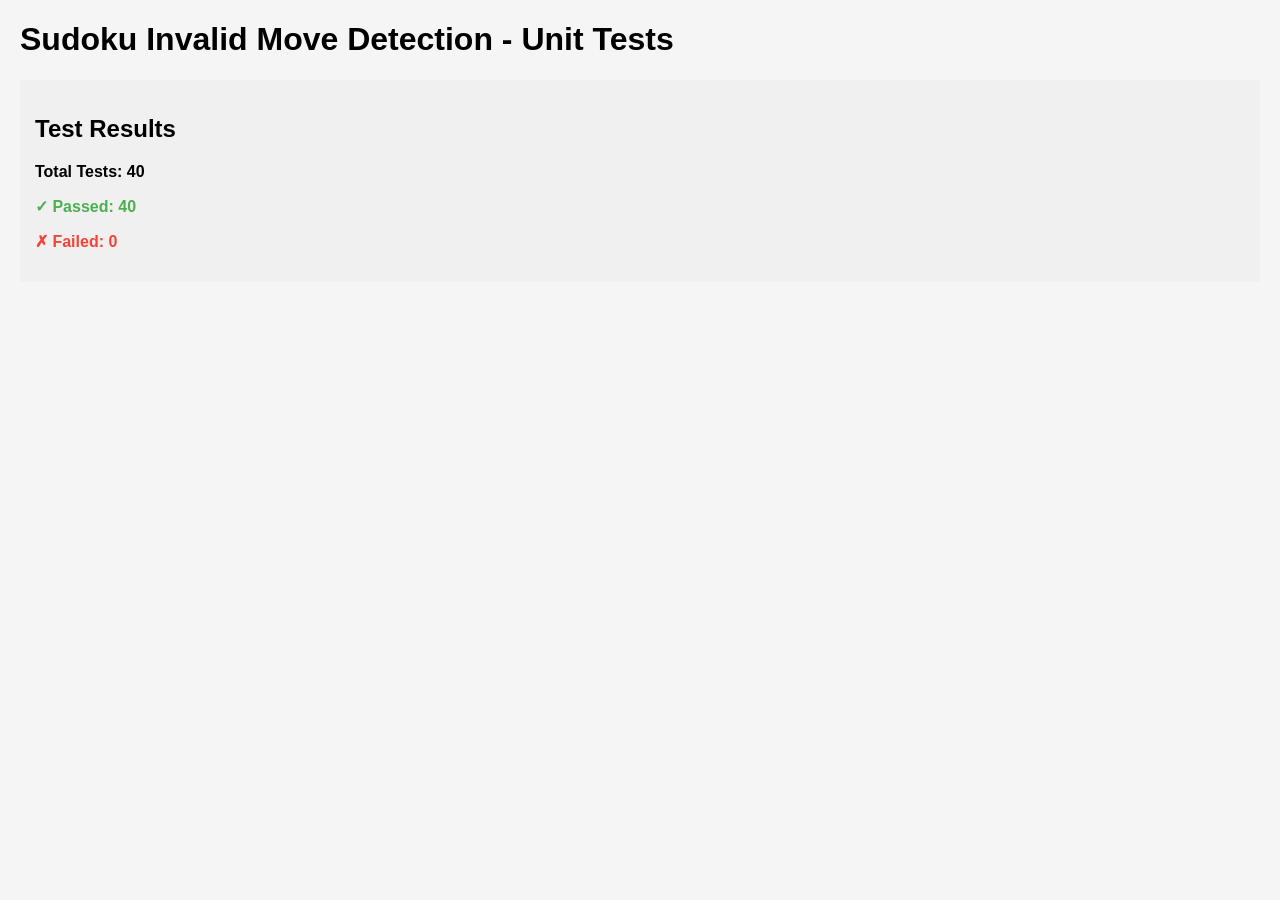
<file: starter/tests/test_client_side_features.html>
<!DOCTYPE html>
<html lang="en">
<head>
    <meta charset="UTF-8">
    <meta name="viewport" content="width=device-width, initial-scale=1.0">
    <title>Invalid Move Detection Tests</title>
    <style>
        body {
            font-family: Arial, sans-serif;
            margin: 20px;
            background: #f5f5f5;
        }
        .test-suite {
            background: white;
            padding: 20px;
            margin: 20px 0;
            border-radius: 4px;
            box-shadow: 0 2px 4px rgba(0,0,0,0.1);
        }
        .test-case {
            margin: 15px 0;
            padding: 10px;
            border-left: 4px solid #ddd;
        }
        .test-case.pass {
            background: #e8f5e9;
            border-left-color: #4caf50;
        }
        .test-case.fail {
            background: #ffebee;
            border-left-color: #f44336;
        }
        .test-title {
            font-weight: bold;
            margin-bottom: 5px;
        }
        .test-result {
            font-size: 14px;
            color: #666;
        }
        .summary {
            margin-top: 20px;
            padding: 15px;
            background: #f0f0f0;
            border-radius: 4px;
            font-weight: bold;
        }
        .pass-text {
            color: #4caf50;
        }
        .fail-text {
            color: #f44336;
        }
    </style>
</head>
<body>
    <h1>Sudoku Invalid Move Detection - Unit Tests</h1>
    <div id="test-results"></div>

    <script>
        // Constants from main.js
        const SIZE = 9;
        const SECTOR_SIZE = 3;

        // Helper functions from main.js
        function getSectorRow(row) {
            return Math.floor(row / SECTOR_SIZE) * SECTOR_SIZE;
        }

        function getSectorCol(col) {
            return Math.floor(col / SECTOR_SIZE) * SECTOR_SIZE;
        }

        function findConflictingCells(row, col, value, inputs) {
            const conflicts = new Set();
            
            if (!value || value === '') return conflicts;
            
            // Check row
            for (let c = 0; c < SIZE; c++) {
                if (c !== col) {
                    const idx = row * SIZE + c;
                    const cellValue = inputs[idx].value;
                    if (cellValue === value) {
                        conflicts.add(idx);
                    }
                }
            }
            
            // Check column
            for (let r = 0; r < SIZE; r++) {
                if (r !== row) {
                    const idx = r * SIZE + col;
                    const cellValue = inputs[idx].value;
                    if (cellValue === value) {
                        conflicts.add(idx);
                    }
                }
            }
            
            // Check 3x3 sector
            const sectorRow = getSectorRow(row);
            const sectorCol = getSectorCol(col);
            for (let r = sectorRow; r < sectorRow + SECTOR_SIZE; r++) {
                for (let c = sectorCol; c < sectorCol + SECTOR_SIZE; c++) {
                    if (r !== row || c !== col) {
                        const idx = r * SIZE + c;
                        const cellValue = inputs[idx].value;
                        if (cellValue === value) {
                            conflicts.add(idx);
                        }
                    }
                }
            }
            
            return conflicts;
        }

        function formatTime(seconds) {
            const minutes = Math.floor(seconds / 60);
            const secs = seconds % 60;
            return `${String(minutes).padStart(2, '0')}:${String(secs).padStart(2, '0')}`;
        }

        // Test utility functions
        let testCount = 0;
        let passCount = 0;
        let failCount = 0;

        function createMockInput(row, col, value = '') {
            const input = document.createElement('input');
            input.type = 'text';
            input.value = value;
            input.dataset.row = row;
            input.dataset.col = col;
            return input;
        }

        function createMockBoard(initialValues = {}) {
            const inputs = [];
            for (let i = 0; i < SIZE * SIZE; i++) {
                const row = Math.floor(i / SIZE);
                const col = i % SIZE;
                let value = '';
                if (initialValues[i] !== undefined) {
                    value = initialValues[i];
                }
                inputs[i] = createMockInput(row, col, value);
            }
            return inputs;
        }

        function test(name, fn) {
            testCount++;
            try {
                fn();
                passCount++;
                logPass(name);
            } catch (error) {
                failCount++;
                logFail(name, error.message);
            }
        }

        function assert(condition, message) {
            if (!condition) {
                throw new Error(message);
            }
        }

        function assertEqual(actual, expected, message) {
            if (actual !== expected) {
                throw new Error(`${message} (expected ${expected}, got ${actual})`);
            }
        }

        function logPass(name) {
            console.log(`✓ ${name}`);
        }

        function logFail(name, error) {
            console.error(`✗ ${name}: ${error}`);
        }

        // Test Suite: getSectorRow
        describe('getSectorRow', () => {
            test('returns 0 for rows 0-2', () => {
                assertEqual(getSectorRow(0), 0, 'Row 0');
                assertEqual(getSectorRow(1), 0, 'Row 1');
                assertEqual(getSectorRow(2), 0, 'Row 2');
            });

            test('returns 3 for rows 3-5', () => {
                assertEqual(getSectorRow(3), 3, 'Row 3');
                assertEqual(getSectorRow(4), 3, 'Row 4');
                assertEqual(getSectorRow(5), 3, 'Row 5');
            });

            test('returns 6 for rows 6-8', () => {
                assertEqual(getSectorRow(6), 6, 'Row 6');
                assertEqual(getSectorRow(7), 6, 'Row 7');
                assertEqual(getSectorRow(8), 6, 'Row 8');
            });
        });

        // Test Suite: getSectorCol
        describe('getSectorCol', () => {
            test('returns 0 for columns 0-2', () => {
                assertEqual(getSectorCol(0), 0, 'Col 0');
                assertEqual(getSectorCol(1), 0, 'Col 1');
                assertEqual(getSectorCol(2), 0, 'Col 2');
            });

            test('returns 3 for columns 3-5', () => {
                assertEqual(getSectorCol(3), 3, 'Col 3');
                assertEqual(getSectorCol(4), 3, 'Col 4');
                assertEqual(getSectorCol(5), 3, 'Col 5');
            });

            test('returns 6 for columns 6-8', () => {
                assertEqual(getSectorCol(6), 6, 'Col 6');
                assertEqual(getSectorCol(7), 6, 'Col 7');
                assertEqual(getSectorCol(8), 6, 'Col 8');
            });
        });

        // Test Suite: findConflictingCells - Row conflicts
        describe('findConflictingCells - Row conflicts', () => {
            test('detects value in same row', () => {
                const inputs = createMockBoard({ 0: '5', 1: '3' });
                const conflicts = findConflictingCells(0, 2, '5', inputs);
                assert(conflicts.has(0), 'Should find conflict at index 0');
                assertEqual(conflicts.size, 1, 'Should have exactly 1 conflict');
            });

            test('detects multiple values in same row', () => {
                const inputs = createMockBoard({ 4: '7', 7: '7' });
                const conflicts = findConflictingCells(0, 0, '7', inputs);
                assert(conflicts.has(4), 'Should find conflict at index 4');
                assert(conflicts.has(7), 'Should find conflict at index 7');
                assertEqual(conflicts.size, 2, 'Should have exactly 2 conflicts');
            });

            test('returns empty set for no row conflicts', () => {
                const inputs = createMockBoard({ 0: '1', 2: '2', 4: '3' });
                const conflicts = findConflictingCells(0, 5, '4', inputs);
                assertEqual(conflicts.size, 0, 'Should have no conflicts');
            });

            test('ignores current cell in row comparison', () => {
                const inputs = createMockBoard({ 0: '5' });
                const conflicts = findConflictingCells(0, 0, '5', inputs);
                assertEqual(conflicts.size, 0, 'Should not count current cell');
            });
        });

        // Test Suite: findConflictingCells - Column conflicts
        describe('findConflictingCells - Column conflicts', () => {
            test('detects value in same column', () => {
                const inputs = createMockBoard({ 9: '5' }); // col 0, row 1
                const conflicts = findConflictingCells(0, 0, '5', inputs);
                assert(conflicts.has(9), 'Should find conflict at index 9');
                assertEqual(conflicts.size, 1, 'Should have exactly 1 conflict');
            });

            test('detects multiple values in same column', () => {
                const inputs = createMockBoard({ 9: '3', 36: '3' }); // col 0, rows 1 and 4
                const conflicts = findConflictingCells(0, 0, '3', inputs);
                assert(conflicts.has(9), 'Should find conflict at index 9');
                assert(conflicts.has(36), 'Should find conflict at index 36');
                assertEqual(conflicts.size, 2, 'Should have exactly 2 conflicts');
            });

            test('returns empty set for no column conflicts', () => {
                const inputs = createMockBoard({ 9: '1', 27: '2' });
                const conflicts = findConflictingCells(0, 0, '3', inputs);
                assertEqual(conflicts.size, 0, 'Should have no conflicts');
            });
        });

        // Test Suite: findConflictingCells - Sector conflicts
        describe('findConflictingCells - Sector conflicts', () => {
            test('detects value in same 3x3 sector', () => {
                const inputs = createMockBoard({ 1: '4', 10: '4' }); // both in top-left sector
                const conflicts = findConflictingCells(0, 0, '4', inputs);
                assert(conflicts.has(1), 'Should find conflict at index 1');
                assert(conflicts.has(10), 'Should find conflict at index 10');
                assertEqual(conflicts.size, 2, 'Should have exactly 2 conflicts');
            });

            test('detects value in center sector', () => {
                // Center sector: rows 3-5, cols 3-5
                const inputs = createMockBoard({ 39: '7', 48: '7' }); // indices in center sector
                const conflicts = findConflictingCells(3, 3, '7', inputs);
                assert(conflicts.has(39), 'Should find conflict at index 39');
                assert(conflicts.has(48), 'Should find conflict at index 48');
            });

            test('returns empty set for no sector conflicts', () => {
                const inputs = createMockBoard({ 1: '1', 2: '2' });
                const conflicts = findConflictingCells(0, 0, '3', inputs);
                assertEqual(conflicts.size, 0, 'Should have no conflicts');
            });

            test('ignores cells from different sectors', () => {
                const inputs = createMockBoard({ 29: '2', 56: '2' }); // different sectors, different row/col
                const conflicts = findConflictingCells(0, 0, '2', inputs);
                assertEqual(conflicts.size, 0, 'Should not count cells from other sectors');
            });
        });

        // Test Suite: findConflictingCells - Edge cases
        describe('findConflictingCells - Edge cases', () => {
            test('returns empty set for empty value', () => {
                const inputs = createMockBoard({ 0: '5' });
                const conflicts = findConflictingCells(0, 1, '', inputs);
                assertEqual(conflicts.size, 0, 'Should return empty set for empty value');
            });

            test('handles empty board', () => {
                const inputs = createMockBoard();
                const conflicts = findConflictingCells(4, 4, '5', inputs);
                assertEqual(conflicts.size, 0, 'Should return empty set for empty board');
            });

            test('detects conflicts in all three direction types', () => {
                // Place value 5 in: same row (index 1), same column (index 18), same sector (index 10)
                const inputs = createMockBoard({ 1: '5', 18: '5', 10: '5' });
                const conflicts = findConflictingCells(0, 0, '5', inputs);
                assert(conflicts.has(1), 'Should find row conflict');
                assert(conflicts.has(18), 'Should find column conflict');
                assert(conflicts.has(10), 'Should find sector conflict');
                assertEqual(conflicts.size, 3, 'Should have exactly 3 conflicts');
            });
        });

        // Test Suite: findConflictingCells - Deduplication
        describe('findConflictingCells - Deduplication', () => {
            test('avoids duplicate conflicts when cell is in row and column intersection', () => {
                // Index 10 (row 1, col 1) is at intersection of row 0 and col 0
                const inputs = createMockBoard({ 10: '5' });
                const conflicts = findConflictingCells(0, 0, '5', inputs);
                assertEqual(conflicts.size, 1, 'Should count intersection cell only once');
            });

            test('avoids duplicate conflicts when cell is in sector already counted', () => {
                // Index 1 is in row 0 and in top-left sector
                const inputs = createMockBoard({ 1: '5' });
                const conflicts = findConflictingCells(0, 0, '5', inputs);
                assertEqual(conflicts.size, 1, 'Should count cell only once');
            });
        });

        // Test Suite: formatTime
        describe('formatTime', () => {
            test('formats 0 seconds as 00:00', () => {
                assertEqual(formatTime(0), '00:00', 'Zero seconds');
            });

            test('formats single digit seconds with leading zero', () => {
                assertEqual(formatTime(5), '00:05', 'Single digit seconds');
                assertEqual(formatTime(9), '00:09', 'Nine seconds');
            });

            test('formats 59 seconds as 00:59', () => {
                assertEqual(formatTime(59), '00:59', 'Max single minute seconds');
            });

            test('formats 60 seconds as 01:00', () => {
                assertEqual(formatTime(60), '01:00', 'One minute exactly');
            });

            test('formats 61 seconds as 01:01', () => {
                assertEqual(formatTime(61), '01:01', 'One minute one second');
            });

            test('formats 3661 seconds as 61:01', () => {
                assertEqual(formatTime(3661), '61:01', 'Over one hour');
            });

            test('formats 599 seconds as 09:59', () => {
                assertEqual(formatTime(599), '09:59', 'Almost 10 minutes');
            });

            test('formats 600 seconds as 10:00', () => {
                assertEqual(formatTime(600), '10:00', 'Exactly 10 minutes');
            });

            test('formats large values correctly', () => {
                // 1 hour = 3600 seconds
                assertEqual(formatTime(3600), '60:00', 'One hour');
                assertEqual(formatTime(7200), '120:00', 'Two hours');
            });
        });

        // Test Suite: Timer functions
        describe('Timer - startTimer and stopTimer', () => {
            test('formatTime exists and is callable', () => {
                // We need to check that formatTime is available (it's defined above)
                assert(typeof formatTime === 'function', 'formatTime should be a function');
            });

            test('formatTime correctly pads minutes with leading zero', () => {
                assertEqual(formatTime(59), '00:59', 'Single digit minutes with leading zero');
                assertEqual(formatTime(600), '10:00', 'Double digit minutes');
            });

            test('formatTime correctly pads seconds with leading zero', () => {
                assertEqual(formatTime(5), '00:05', 'Single digit seconds with leading zero');
                assertEqual(formatTime(65), '01:05', 'One min, single digit seconds');
            });

            test('formatTime handles boundary values', () => {
                assertEqual(formatTime(0), '00:00', 'Zero');
                assertEqual(formatTime(1), '00:01', 'One second');
                assertEqual(formatTime(59), '00:59', 'Max single minute value');
                assertEqual(formatTime(60), '01:00', 'One minute');
            });
        });

        // Test Suite: Timer update display
        describe('Timer - Display Update', () => {
            test('updateTimerDisplay updates element when timer element exists', () => {
                // Create a mock timer element
                const timerDiv = document.createElement('span');
                timerDiv.id = 'timer';
                timerDiv.textContent = '00:00';
                document.body.appendChild(timerDiv);

                // Simulate updateTimerDisplay function
                const elapsedSeconds = 65;
                const timerElement = document.getElementById('timer');
                if (timerElement) {
                    timerElement.textContent = formatTime(elapsedSeconds);
                }

                assertEqual(timerDiv.textContent, '01:05', 'Timer element should display 01:05');
                document.body.removeChild(timerDiv);
            });

            test('updateTimerDisplay handles missing timer element gracefully', () => {
                // Even if timer element doesn't exist, function should not throw
                const elapsedSeconds = 30;
                const timerElement = document.getElementById('nonexistent-timer-element-12345');
                if (timerElement) {
                    timerElement.textContent = formatTime(elapsedSeconds);
                }
                // Test passes if no error is thrown
                assert(true, 'Should handle missing timer element gracefully');
            });
        });

        // Test Suite: Timer integration scenarios
        describe('Timer - Integration Scenarios', () => {
            test('timer display correctly shows elapsed time progression', () => {
                const times = [0, 5, 30, 59, 60, 65, 125, 3661];
                const expected = ['00:00', '00:05', '00:30', '00:59', '01:00', '01:05', '02:05', '61:01'];
                
                for (let i = 0; i < times.length; i++) {
                    assertEqual(formatTime(times[i]), expected[i], `Time ${times[i]} should format as ${expected[i]}`);
                }
            });

            test('timer correctly handles edge case of 0 seconds', () => {
                const timerDiv = document.createElement('span');
                timerDiv.id = 'timer-test-0';
                timerDiv.textContent = formatTime(0);
                
                assertEqual(timerDiv.textContent, '00:00', 'Timer should show 00:00 at start');
                timerDiv.remove();
            });

            test('timer correctly handles rapid time updates', () => {
                // Simulate rapid updates
                const updates = [];
                for (let i = 0; i <= 10; i++) {
                    updates.push(formatTime(i));
                }
                
                assertEqual(updates[0], '00:00', 'First update');
                assertEqual(updates[5], '00:05', 'Middle update');
                assertEqual(updates[10], '00:10', 'Last update');
                assertEqual(updates.length, 11, 'Should have 11 updates');
            });
        });

        function describe(suiteName, fn) {
            console.log(`\n${suiteName}:`);
            fn();
        }

        function generateReport() {
            const resultsDiv = document.getElementById('test-results');
            const summary = `
                <div class="summary">
                    <h2>Test Results</h2>
                    <p>Total Tests: ${testCount}</p>
                    <p><span class="pass-text">✓ Passed: ${passCount}</span></p>
                    <p><span class="fail-text">✗ Failed: ${failCount}</span></p>
                </div>
            `;
            resultsDiv.innerHTML = summary;
        }

        // Run all tests
        window.addEventListener('load', () => {
            console.log('Starting Sudoku Invalid Move Detection Tests\n');
            console.log('='.repeat(50));

            // Test suites executed above
            console.log('\n' + '='.repeat(50));
            console.log(`\nTest Summary: ${passCount}/${testCount} passed, ${failCount} failed`);

            generateReport();
        });
    </script>
</body>
</html>
</file>
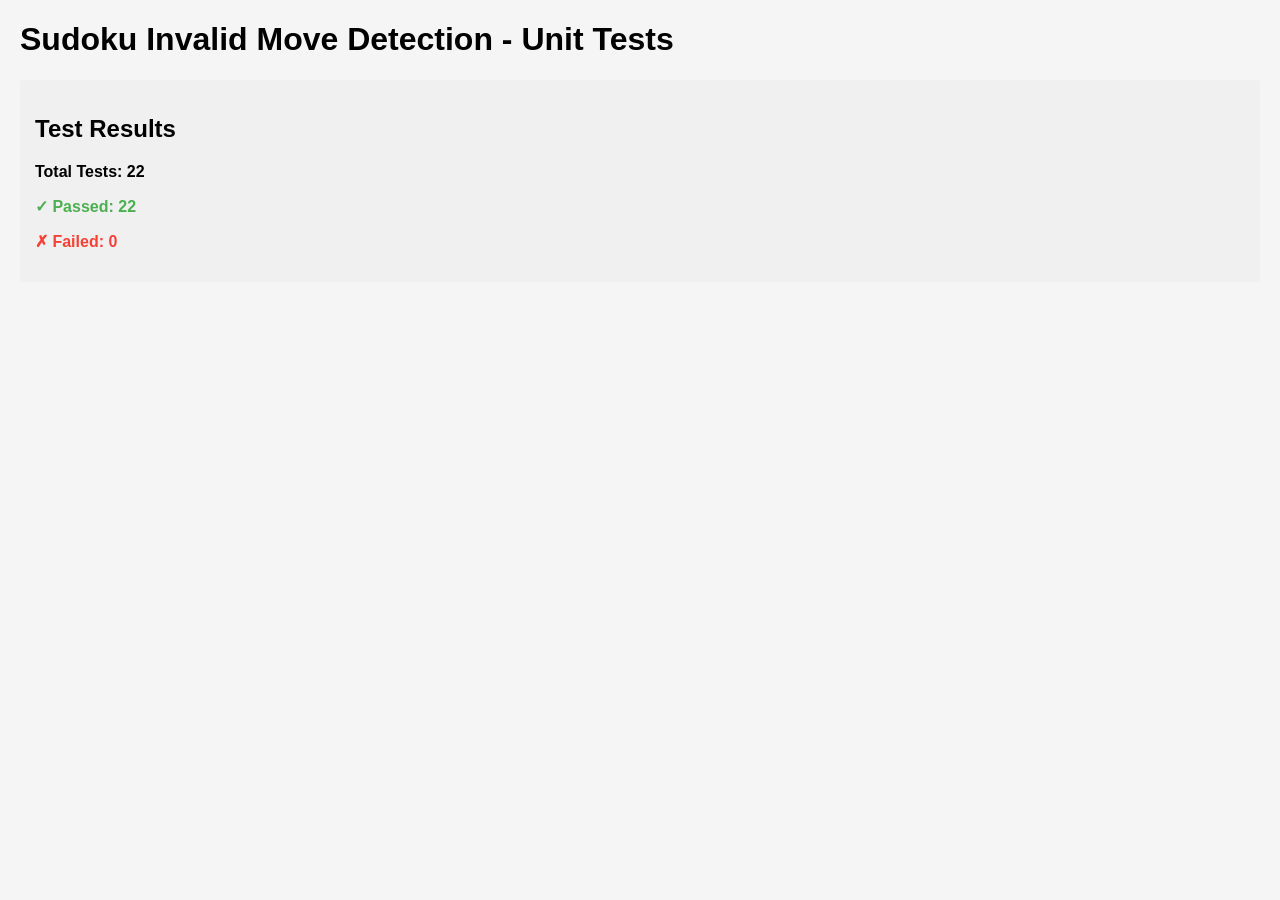
<file: starter/tests/test_invalid_move_detection.html>
<!DOCTYPE html>
<html lang="en">
<head>
    <meta charset="UTF-8">
    <meta name="viewport" content="width=device-width, initial-scale=1.0">
    <title>Invalid Move Detection Tests</title>
    <style>
        body {
            font-family: Arial, sans-serif;
            margin: 20px;
            background: #f5f5f5;
        }
        .test-suite {
            background: white;
            padding: 20px;
            margin: 20px 0;
            border-radius: 4px;
            box-shadow: 0 2px 4px rgba(0,0,0,0.1);
        }
        .test-case {
            margin: 15px 0;
            padding: 10px;
            border-left: 4px solid #ddd;
        }
        .test-case.pass {
            background: #e8f5e9;
            border-left-color: #4caf50;
        }
        .test-case.fail {
            background: #ffebee;
            border-left-color: #f44336;
        }
        .test-title {
            font-weight: bold;
            margin-bottom: 5px;
        }
        .test-result {
            font-size: 14px;
            color: #666;
        }
        .summary {
            margin-top: 20px;
            padding: 15px;
            background: #f0f0f0;
            border-radius: 4px;
            font-weight: bold;
        }
        .pass-text {
            color: #4caf50;
        }
        .fail-text {
            color: #f44336;
        }
    </style>
</head>
<body>
    <h1>Sudoku Invalid Move Detection - Unit Tests</h1>
    <div id="test-results"></div>

    <script>
        // Constants from main.js
        const SIZE = 9;
        const SECTOR_SIZE = 3;

        // Helper functions from main.js
        function getSectorRow(row) {
            return Math.floor(row / SECTOR_SIZE) * SECTOR_SIZE;
        }

        function getSectorCol(col) {
            return Math.floor(col / SECTOR_SIZE) * SECTOR_SIZE;
        }

        function findConflictingCells(row, col, value, inputs) {
            const conflicts = new Set();
            
            if (!value || value === '') return conflicts;
            
            // Check row
            for (let c = 0; c < SIZE; c++) {
                if (c !== col) {
                    const idx = row * SIZE + c;
                    const cellValue = inputs[idx].value;
                    if (cellValue === value) {
                        conflicts.add(idx);
                    }
                }
            }
            
            // Check column
            for (let r = 0; r < SIZE; r++) {
                if (r !== row) {
                    const idx = r * SIZE + col;
                    const cellValue = inputs[idx].value;
                    if (cellValue === value) {
                        conflicts.add(idx);
                    }
                }
            }
            
            // Check 3x3 sector
            const sectorRow = getSectorRow(row);
            const sectorCol = getSectorCol(col);
            for (let r = sectorRow; r < sectorRow + SECTOR_SIZE; r++) {
                for (let c = sectorCol; c < sectorCol + SECTOR_SIZE; c++) {
                    if (r !== row || c !== col) {
                        const idx = r * SIZE + c;
                        const cellValue = inputs[idx].value;
                        if (cellValue === value) {
                            conflicts.add(idx);
                        }
                    }
                }
            }
            
            return conflicts;
        }

        // Test utility functions
        let testCount = 0;
        let passCount = 0;
        let failCount = 0;

        function createMockInput(row, col, value = '') {
            const input = document.createElement('input');
            input.type = 'text';
            input.value = value;
            input.dataset.row = row;
            input.dataset.col = col;
            return input;
        }

        function createMockBoard(initialValues = {}) {
            const inputs = [];
            for (let i = 0; i < SIZE * SIZE; i++) {
                const row = Math.floor(i / SIZE);
                const col = i % SIZE;
                let value = '';
                if (initialValues[i] !== undefined) {
                    value = initialValues[i];
                }
                inputs[i] = createMockInput(row, col, value);
            }
            return inputs;
        }

        function test(name, fn) {
            testCount++;
            try {
                fn();
                passCount++;
                logPass(name);
            } catch (error) {
                failCount++;
                logFail(name, error.message);
            }
        }

        function assert(condition, message) {
            if (!condition) {
                throw new Error(message);
            }
        }

        function assertEqual(actual, expected, message) {
            if (actual !== expected) {
                throw new Error(`${message} (expected ${expected}, got ${actual})`);
            }
        }

        function logPass(name) {
            console.log(`✓ ${name}`);
        }

        function logFail(name, error) {
            console.error(`✗ ${name}: ${error}`);
        }

        // Test Suite: getSectorRow
        describe('getSectorRow', () => {
            test('returns 0 for rows 0-2', () => {
                assertEqual(getSectorRow(0), 0, 'Row 0');
                assertEqual(getSectorRow(1), 0, 'Row 1');
                assertEqual(getSectorRow(2), 0, 'Row 2');
            });

            test('returns 3 for rows 3-5', () => {
                assertEqual(getSectorRow(3), 3, 'Row 3');
                assertEqual(getSectorRow(4), 3, 'Row 4');
                assertEqual(getSectorRow(5), 3, 'Row 5');
            });

            test('returns 6 for rows 6-8', () => {
                assertEqual(getSectorRow(6), 6, 'Row 6');
                assertEqual(getSectorRow(7), 6, 'Row 7');
                assertEqual(getSectorRow(8), 6, 'Row 8');
            });
        });

        // Test Suite: getSectorCol
        describe('getSectorCol', () => {
            test('returns 0 for columns 0-2', () => {
                assertEqual(getSectorCol(0), 0, 'Col 0');
                assertEqual(getSectorCol(1), 0, 'Col 1');
                assertEqual(getSectorCol(2), 0, 'Col 2');
            });

            test('returns 3 for columns 3-5', () => {
                assertEqual(getSectorCol(3), 3, 'Col 3');
                assertEqual(getSectorCol(4), 3, 'Col 4');
                assertEqual(getSectorCol(5), 3, 'Col 5');
            });

            test('returns 6 for columns 6-8', () => {
                assertEqual(getSectorCol(6), 6, 'Col 6');
                assertEqual(getSectorCol(7), 6, 'Col 7');
                assertEqual(getSectorCol(8), 6, 'Col 8');
            });
        });

        // Test Suite: findConflictingCells - Row conflicts
        describe('findConflictingCells - Row conflicts', () => {
            test('detects value in same row', () => {
                const inputs = createMockBoard({ 0: '5', 1: '3' });
                const conflicts = findConflictingCells(0, 2, '5', inputs);
                assert(conflicts.has(0), 'Should find conflict at index 0');
                assertEqual(conflicts.size, 1, 'Should have exactly 1 conflict');
            });

            test('detects multiple values in same row', () => {
                const inputs = createMockBoard({ 4: '7', 7: '7' });
                const conflicts = findConflictingCells(0, 0, '7', inputs);
                assert(conflicts.has(4), 'Should find conflict at index 4');
                assert(conflicts.has(7), 'Should find conflict at index 7');
                assertEqual(conflicts.size, 2, 'Should have exactly 2 conflicts');
            });

            test('returns empty set for no row conflicts', () => {
                const inputs = createMockBoard({ 0: '1', 2: '2', 4: '3' });
                const conflicts = findConflictingCells(0, 5, '4', inputs);
                assertEqual(conflicts.size, 0, 'Should have no conflicts');
            });

            test('ignores current cell in row comparison', () => {
                const inputs = createMockBoard({ 0: '5' });
                const conflicts = findConflictingCells(0, 0, '5', inputs);
                assertEqual(conflicts.size, 0, 'Should not count current cell');
            });
        });

        // Test Suite: findConflictingCells - Column conflicts
        describe('findConflictingCells - Column conflicts', () => {
            test('detects value in same column', () => {
                const inputs = createMockBoard({ 9: '5' }); // col 0, row 1
                const conflicts = findConflictingCells(0, 0, '5', inputs);
                assert(conflicts.has(9), 'Should find conflict at index 9');
                assertEqual(conflicts.size, 1, 'Should have exactly 1 conflict');
            });

            test('detects multiple values in same column', () => {
                const inputs = createMockBoard({ 9: '3', 36: '3' }); // col 0, rows 1 and 4
                const conflicts = findConflictingCells(0, 0, '3', inputs);
                assert(conflicts.has(9), 'Should find conflict at index 9');
                assert(conflicts.has(36), 'Should find conflict at index 36');
                assertEqual(conflicts.size, 2, 'Should have exactly 2 conflicts');
            });

            test('returns empty set for no column conflicts', () => {
                const inputs = createMockBoard({ 9: '1', 27: '2' });
                const conflicts = findConflictingCells(0, 0, '3', inputs);
                assertEqual(conflicts.size, 0, 'Should have no conflicts');
            });
        });

        // Test Suite: findConflictingCells - Sector conflicts
        describe('findConflictingCells - Sector conflicts', () => {
            test('detects value in same 3x3 sector', () => {
                const inputs = createMockBoard({ 1: '4', 10: '4' }); // both in top-left sector
                const conflicts = findConflictingCells(0, 0, '4', inputs);
                assert(conflicts.has(1), 'Should find conflict at index 1');
                assert(conflicts.has(10), 'Should find conflict at index 10');
                assertEqual(conflicts.size, 2, 'Should have exactly 2 conflicts');
            });

            test('detects value in center sector', () => {
                // Center sector: rows 3-5, cols 3-5
                const inputs = createMockBoard({ 39: '7', 48: '7' }); // indices in center sector
                const conflicts = findConflictingCells(3, 3, '7', inputs);
                assert(conflicts.has(39), 'Should find conflict at index 39');
                assert(conflicts.has(48), 'Should find conflict at index 48');
            });

            test('returns empty set for no sector conflicts', () => {
                const inputs = createMockBoard({ 1: '1', 2: '2' });
                const conflicts = findConflictingCells(0, 0, '3', inputs);
                assertEqual(conflicts.size, 0, 'Should have no conflicts');
            });

            test('ignores cells from different sectors', () => {
                const inputs = createMockBoard({ 29: '2', 56: '2' }); // different sectors, different row/col
                const conflicts = findConflictingCells(0, 0, '2', inputs);
                assertEqual(conflicts.size, 0, 'Should not count cells from other sectors');
            });
        });

        // Test Suite: findConflictingCells - Edge cases
        describe('findConflictingCells - Edge cases', () => {
            test('returns empty set for empty value', () => {
                const inputs = createMockBoard({ 0: '5' });
                const conflicts = findConflictingCells(0, 1, '', inputs);
                assertEqual(conflicts.size, 0, 'Should return empty set for empty value');
            });

            test('handles empty board', () => {
                const inputs = createMockBoard();
                const conflicts = findConflictingCells(4, 4, '5', inputs);
                assertEqual(conflicts.size, 0, 'Should return empty set for empty board');
            });

            test('detects conflicts in all three direction types', () => {
                // Place value 5 in: same row (index 1), same column (index 18), same sector (index 10)
                const inputs = createMockBoard({ 1: '5', 18: '5', 10: '5' });
                const conflicts = findConflictingCells(0, 0, '5', inputs);
                assert(conflicts.has(1), 'Should find row conflict');
                assert(conflicts.has(18), 'Should find column conflict');
                assert(conflicts.has(10), 'Should find sector conflict');
                assertEqual(conflicts.size, 3, 'Should have exactly 3 conflicts');
            });
        });

        // Test Suite: findConflictingCells - Deduplication
        describe('findConflictingCells - Deduplication', () => {
            test('avoids duplicate conflicts when cell is in row and column intersection', () => {
                // Index 10 (row 1, col 1) is at intersection of row 0 and col 0
                const inputs = createMockBoard({ 10: '5' });
                const conflicts = findConflictingCells(0, 0, '5', inputs);
                assertEqual(conflicts.size, 1, 'Should count intersection cell only once');
            });

            test('avoids duplicate conflicts when cell is in sector already counted', () => {
                // Index 1 is in row 0 and in top-left sector
                const inputs = createMockBoard({ 1: '5' });
                const conflicts = findConflictingCells(0, 0, '5', inputs);
                assertEqual(conflicts.size, 1, 'Should count cell only once');
            });
        });

        // Reporting
        function describe(suiteName, fn) {
            console.log(`\n${suiteName}:`);
            fn();
        }

        function generateReport() {
            const resultsDiv = document.getElementById('test-results');
            const summary = `
                <div class="summary">
                    <h2>Test Results</h2>
                    <p>Total Tests: ${testCount}</p>
                    <p><span class="pass-text">✓ Passed: ${passCount}</span></p>
                    <p><span class="fail-text">✗ Failed: ${failCount}</span></p>
                </div>
            `;
            resultsDiv.innerHTML = summary;
        }

        // Run all tests
        window.addEventListener('load', () => {
            console.log('Starting Sudoku Invalid Move Detection Tests\n');
            console.log('='.repeat(50));

            // Test suites executed above
            console.log('\n' + '='.repeat(50));
            console.log(`\nTest Summary: ${passCount}/${testCount} passed, ${failCount} failed`);

            generateReport();
        });
    </script>
</body>
</html>
</file>
